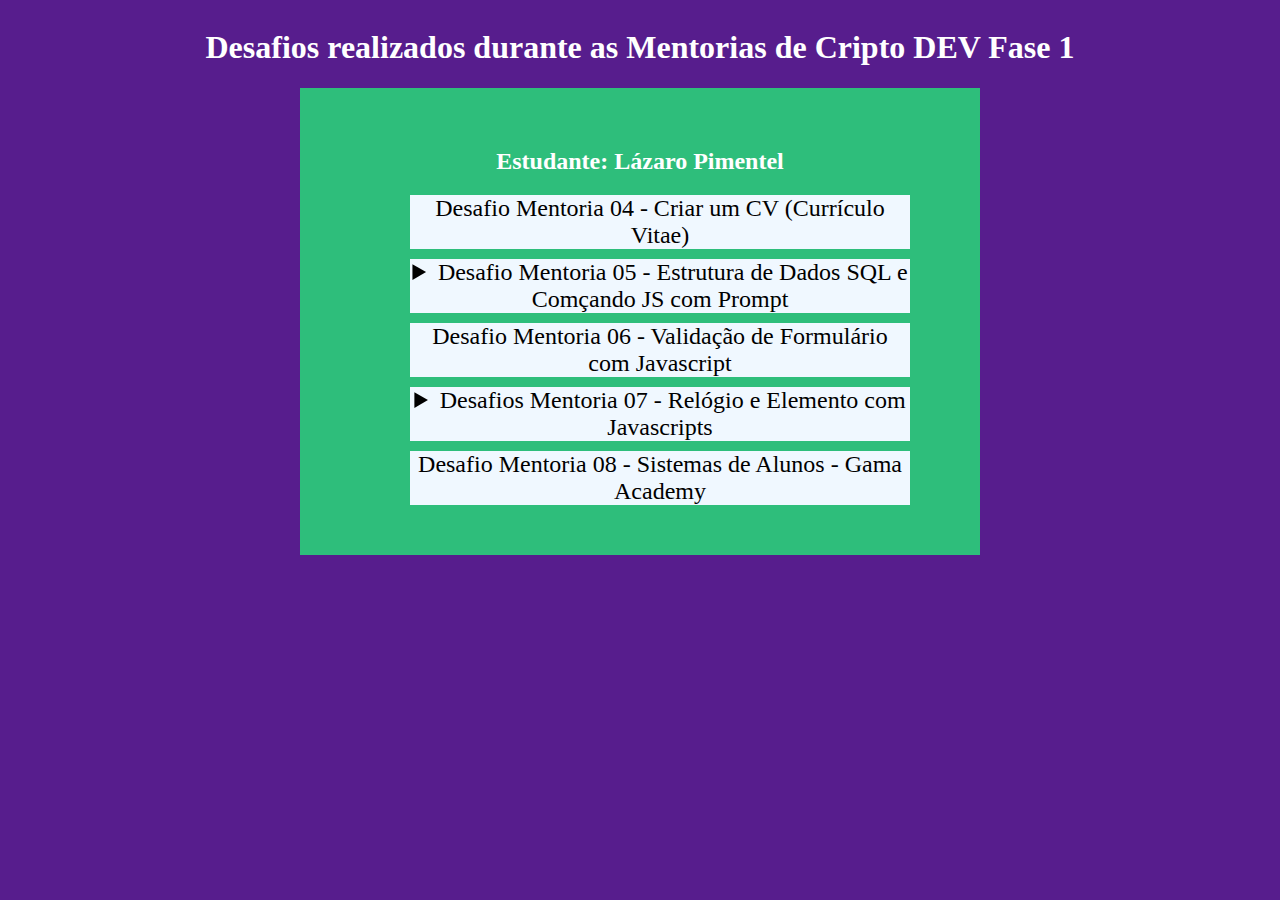
<file: index.html>
<!DOCTYPE html>
<html lang="en">
<head>
  <meta charset="UTF-8">
  <meta http-equiv="X-UA-Compatible" content="IE=edge">
  <meta name="viewport" content="width=device-width, initial-scale=1.0">
  <title>Document</title>
</head>

<style>
  body{
    display: flex;
    flex-direction: column;
    justify-content: center;
    align-items: center;
    background-color: rgb(87, 29, 141);
    color: #fff;
    text-align: center;
  }

  .content{
    display: grid;
    justify-content: center;
    width: 600px;
    padding: 40px;
    background-color: rgb(46, 190, 123);
    text-align: center;
  }

  h2{
    text-align: center;
  }
  ul{
    margin: auto;
  }

  li{
    list-style: none;
    font-size: 24px;
    margin-bottom: 10px;
    background-color: aliceblue;
    max-width: 500px;
    transition: .2s linear;
  }
  li:hover{
    background-color: rgb(190, 121, 255);
    text-decoration: underline;
    transform: scale(1.1);
    cursor: pointer;
  }

  a{
    color: #000;
    text-decoration: none;
  }
  summary{
    color: #000;
  }

  details li{
    display: block;
    margin: 20px auto;
    width: 400px;
  }


</style>

<body>
  <h1>Desafios realizados durante as Mentorias de Cripto DEV Fase 1</h1>
  <div class="content">
    <h2>Estudante: Lázaro Pimentel</h2>
    <ul>
      <li><a href="./pages/desafio03/index.html">Desafio Mentoria 04 - Criar um CV (Currículo Vitae)</a></li>
      
      <li>
        <details>
          <summary>Desafio Mentoria 05 - Estrutura de Dados SQL e Comçando JS com Prompt</summary>
          <ul>
            <li><a href="./pages/desafio04/index.html">Desafio Estrutura de Dados SQL</a></li>
            <li><a href="./pages/desafio05/index.html">Desafio Começando JS com prompt</a></li>
          </ul>
        </details>
      </li>

      <li><a href="./pages/desafio06/index.html">Desafio Mentoria 06 - Validação de Formulário com Javascript</a></li>
      <li>
        <details>
          <summary>Desafios Mentoria 07 - Relógio e Elemento com Javascripts</summary>
          <ul>
            <li>   <a href="./pages/desafio07/relogio.html">Relógio - Javascript</a></li>
            <li>       
              <a href="./pages/desafio07/elementos.html">Elementos com Javascript</a></li>
          </ul>
        </details>
      </li>
      <li><a href="./pages/desafio08/index.html">Desafio Mentoria 08 - Sistemas de Alunos - Gama Academy</a></li>
    </ul>
  </div>
</body>
</html>
</file>
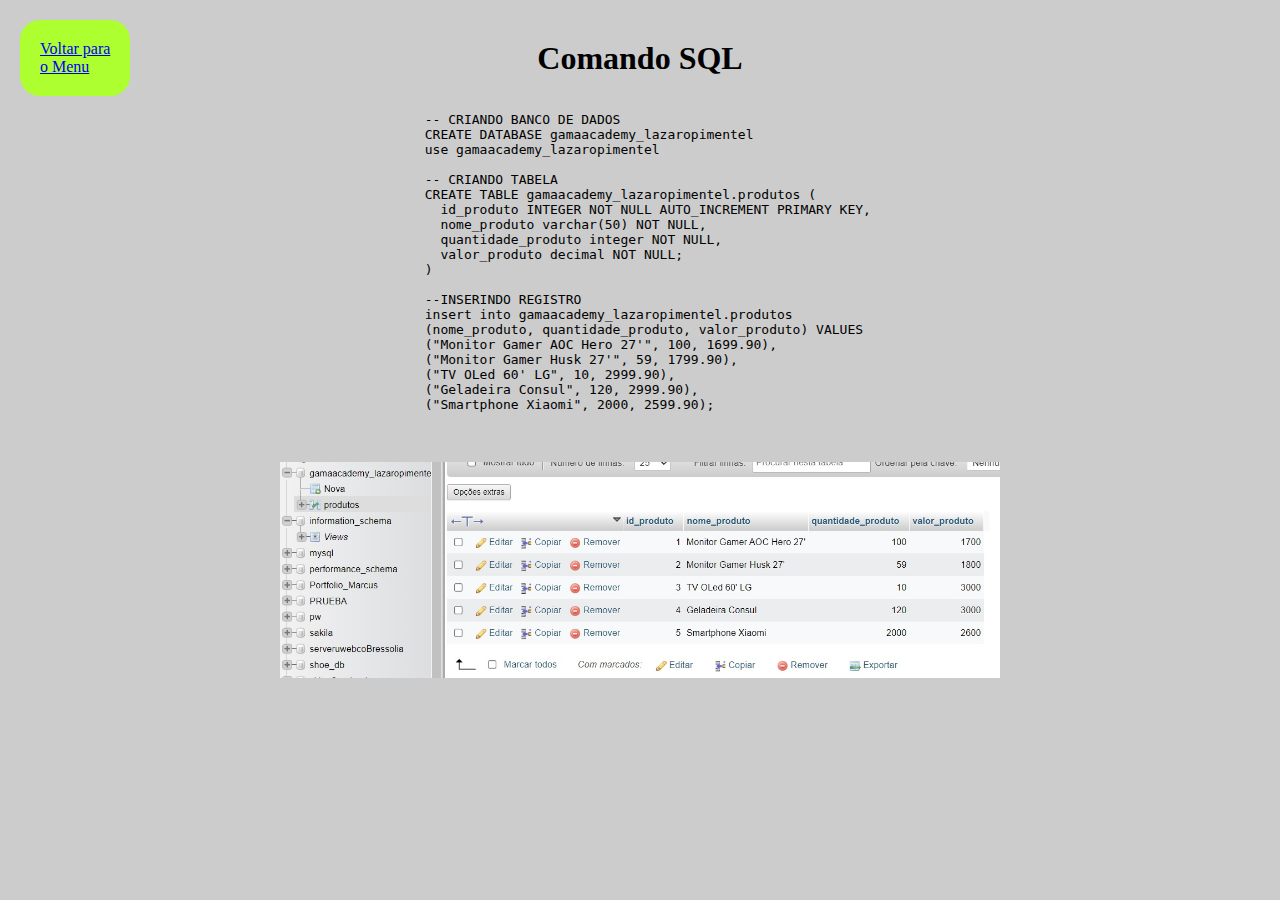
<file: pages/desafio04/index.html>
<!DOCTYPE html>
<html lang="en">
<head>
  <meta charset="UTF-8">
  <meta http-equiv="X-UA-Compatible" content="IE=edge">
  <meta name="viewport" content="width=device-width, initial-scale=1.0">
  <title>Estrutura de Dados</title>
</head>
<style>
*{
  margin: 0;
  padding: 0;
  box-sizing: border-box;
}

.content{
  height: 100vh;
  display: flex;
  flex-direction: column;
  align-items: center;
  gap: 10px;
  background-color: rgb(204, 204, 204);
  padding: 40px;
}


</style>

<body>
  <div class="return" style="padding: 20px;
  position: fixed;
  top: 20px;
  left: 20px;
  background-color: greenyellow;
  border-radius: 20px;">
    <a href="/index.html">Voltar para<br>
      o Menu</a>
  </div>

  <div class="content">
    <h1>Comando SQL</h1>
    <p>
      <pre>
        <code>
  -- CRIANDO BANCO DE DADOS
  CREATE DATABASE gamaacademy_lazaropimentel
  use gamaacademy_lazaropimentel
  
  -- CRIANDO TABELA
  CREATE TABLE gamaacademy_lazaropimentel.produtos (
    id_produto INTEGER NOT NULL AUTO_INCREMENT PRIMARY KEY,
    nome_produto varchar(50) NOT NULL,
    quantidade_produto integer NOT NULL,
    valor_produto decimal NOT NULL;
  )
  
  --INSERINDO REGISTRO
  insert into gamaacademy_lazaropimentel.produtos
  (nome_produto, quantidade_produto, valor_produto) VALUES
  ("Monitor Gamer AOC Hero 27'", 100, 1699.90),
  ("Monitor Gamer Husk 27'", 59, 1799.90),
  ("TV OLed 60' LG", 10, 2999.90),
  ("Geladeira Consul", 120, 2999.90),
  ("Smartphone Xiaomi", 2000, 2599.90);
        </code>
      </pre>
    </p>

    <img src="./assets/desafiobanco.jpg" alt="" width="60%">
  </div>

</body>
</html>
</file>
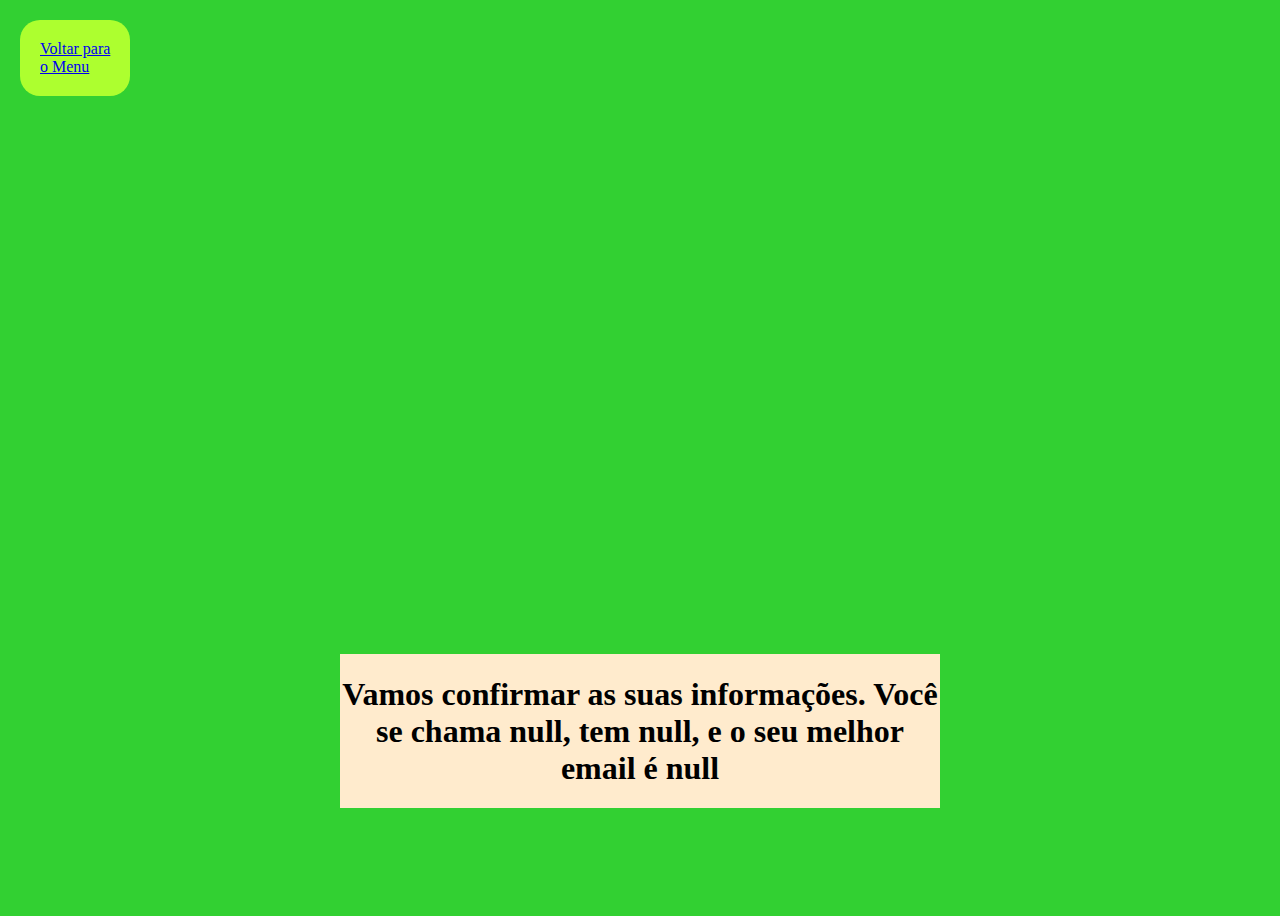
<file: pages/desafio05/index.html>
<!DOCTYPE html>
<html lang="en">
<head>
  <meta charset="UTF-8">
  <meta http-equiv="X-UA-Compatible" content="IE=edge">
  <meta name="viewport" content="width=device-width, initial-scale=1.0">
  <title>Brincando com Javascript</title>
</head>

  <style>
    body{
      background-color: rgb(50, 208, 50);
      height: 100vh;
      display: flex;
      justify-content: center;
      align-items: flex-end;
    }
    .box{
      width: 600px;
      height: auto;
      background-color: blanchedalmond;
      font-weight: bold;
      margin-bottom: 100px;
      text-align: center;
    }

  </style>

  <body>
    <div style="padding: 20px;
    position: fixed;
    top: 20px;
    left: 20px;
    background-color: greenyellow;
    border-radius: 20px;">
      <a href="/index.html">Voltar para<br>
        o Menu</a>
    </div>

    <div class="box">
      <h1></h1>
    </div>
  </body>
  
  <script>
    
    let nome, idade, email;
    let message = window.document.getElementsByTagName('h1')[0]

    alert("Olá, bem vindo ao Mundo Cripto DEV. Aqui você terá acesso as melhores aulas e mentorias online com o Suuuuper prof Ricardo Bomtempo que vai te auxiliar a se tornar um desenvolvedor e entrar no mercado de trabalho na área de tecnologia. Mas precisamos de algumas informações vamos lá")

    nome=prompt("Vamos lá! Digite o seu nome:");
    idade=prompt("Digite a sua idade:");
    email=prompt("Digite o seu melhor email:");
    
    alert(`Vamos confirmar as suas informações. Você se chama ${nome}, tem ${idade} anos, e o seu melhor email é ${email}`);

    message.innerHTML = `Vamos confirmar as suas informações. Você se chama ${nome}, tem ${idade}, e o seu melhor email é ${email}`;

  </script>
<body>
</body>
</html>
</file>
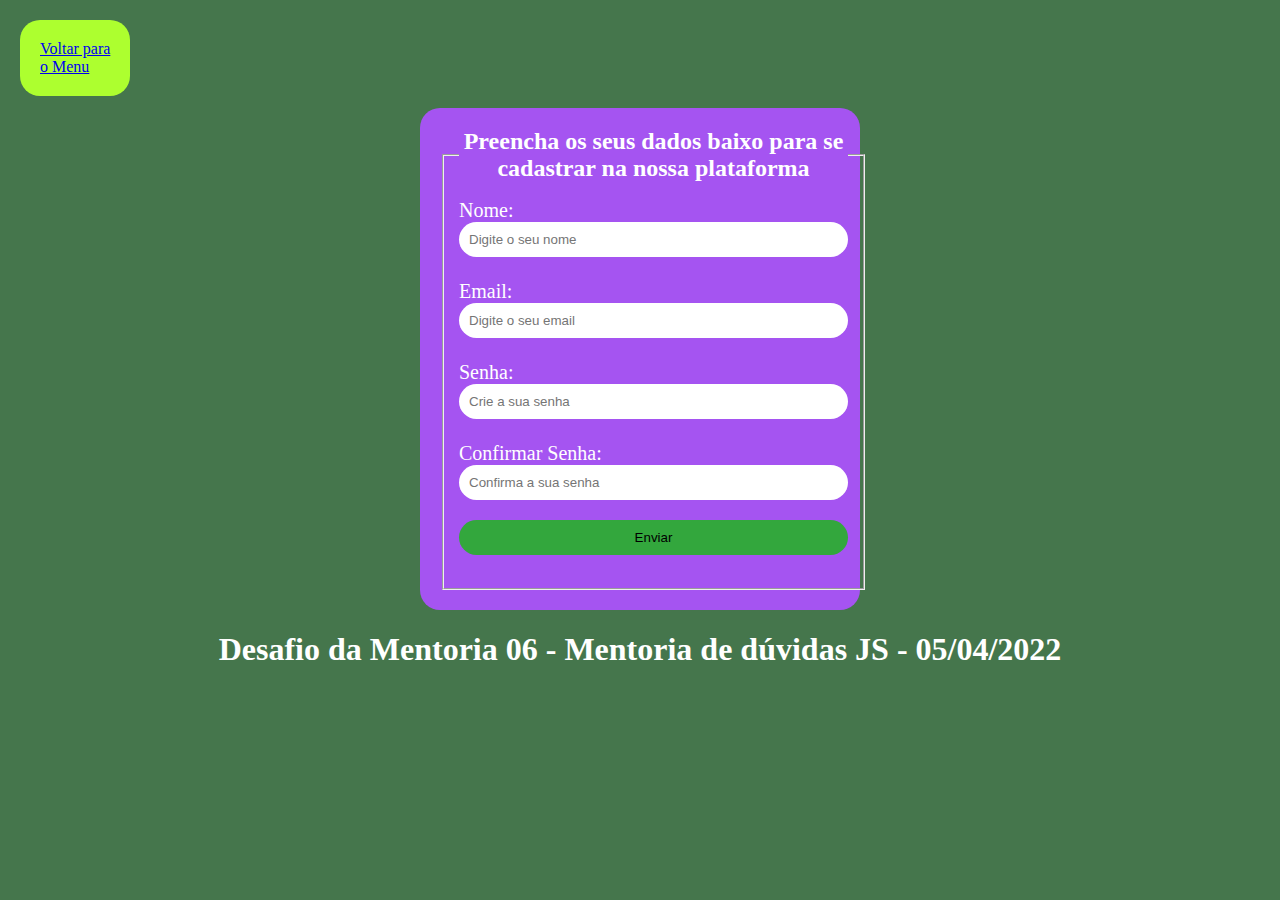
<file: pages/desafio06/index.html>
<!DOCTYPE html>
<html lang="en">
<head>
  <meta charset="UTF-8">
  <meta http-equiv="X-UA-Compatible" content="IE=edge">
  <meta name="viewport" content="width=device-width, initial-scale=1.0">
  <title>Desafio - Formulário Gama Academy</title>
</head>

<script>
  function validar(){
    var yourName = cadastro.name_user.value;
    var yourEmail = cadastro.email_user.value;
    var yourPass = cadastro.password_user.value;
    var yourPassRepeat = cadastro.repeat_password_user.value;

    if(yourName==""){
      alert("Por favor digite um nome válido");
      cadastro.name_user.focus();
      return false;
    }

    if(yourEmail==""){
      alert("Por favor digite o seu email");
      cadastro.email_user.focus();
      return false;
    }

    if(yourPass==""){
      alert("Digite sua senha");
      cadastro.password_user.focus();
      return false;
    }

    if(yourPassRepeat==""){
      alert("Confirme sua senha");
      cadastro.repeat_password_user.focus();
      return false;
    }

    if(yourPass != yourPassRepeat){
      alert("Suas senhas não são iguais");
      cadastro.repeat_password_user.focus();
      return false
    }

    alert(`Recebemos o seu cadastro, você pode confirmar no seu email ${yourEmail}, nos veremos em breve ${yourName}`)
  }
</script>

<style>
  body{
    display: flex;
    align-items: center;
    flex-direction: column;
    justify-content: center;
    background-color: rgb(69, 118, 76);
  }

  h1{
    text-align: center;
    color: #fff;
  }

  form{
    width: 400px;
    background-color: rgb(165, 84, 241);
    border-radius: 20px;
    padding: 20px;
    text-align: left;
    color: rgb(255, 255, 255);
    font-size: 20px;
    margin-top: 100px;
  }

  legend{
    font-weight: bold;
    font-size: 24px;
    text-align: center;
    margin-bottom: 10px;
  }

  input{
    border: none;
    padding: 10px;
    border-radius: 20px;
  }

  .btn{
    width: 100%;
    padding: 10px 30px;
    margin: 20px 0px;
    cursor: pointer;
    transition: .2s linear;
    background-color: rgb(51, 167, 61);
  }

  .btn:hover{
    filter: brightness(140%);
  
  }

</style>

<body>
  <div style="padding: 20px;
  position: fixed;
  top: 20px;
  left: 20px;
  background-color: greenyellow;
  border-radius: 20px;">
    <a href="/index.html">Voltar para<br>
      o Menu</a>
  </div>

  <form id="cadastro" method="post">
    <fieldset>
    <legend>Preencha os seus dados baixo para se cadastrar na nossa plataforma</legend>

    <label>Nome:</label>
    <input type="text" name="name_user" placeholder="Digite o seu nome" size="44"><br><br>

    <label>Email:</label>
    <input type="email" name="email_user" placeholder="Digite o seu email" size="44"><br><br>

    <label>Senha:</label>
    <input type="password" name="password_user" placeholder="Crie a sua senha" size="44"><br><br>

    <label>Confirmar Senha:</label>
    <input type="password" name="repeat_password_user" placeholder="Confirma a sua senha" size="44">

    <input type="button" class="btn" value="Enviar" onclick="validar()">
  </fieldset>
  </form>

  <h1>Desafio da Mentoria 06 - Mentoria de dúvidas JS - 05/04/2022</h1>

</body>
</html>
</file>
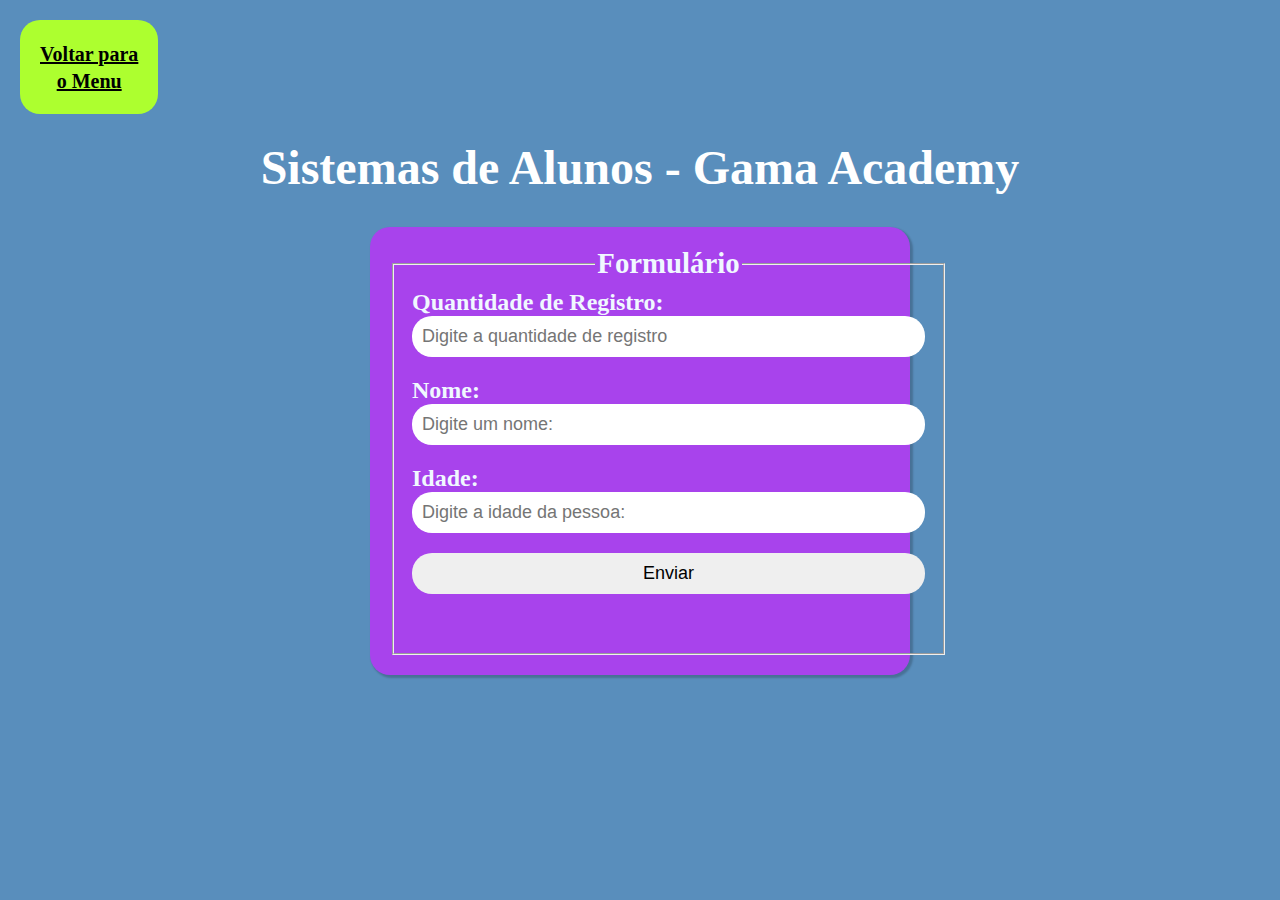
<file: pages/desafio08/index.html>
<!DOCTYPE html>
<html lang="en">
<head>
  <meta charset="UTF-8">
  <meta http-equiv="X-UA-Compatible" content="IE=edge">
  <meta name="viewport" content="width=device-width, initial-scale=1.0">
  <title>Sistemas de Alunos - Gama Academy</title>
</head>

<style>
  body{
    background-color: rgb(89, 142, 188);
    color: #fff;
    text-align: center;
    font-size: 24px;
    font-weight: bold;
    padding-top: 100px;
  }
  form{
      margin: 0 auto;
      width: 500px;
      background-color: rgb(168, 67, 236);
      color: aliceblue;
      text-align: left;
      padding: 20px;
      border-radius: 20px;
      box-shadow: 2px 2px 2px 1px rgba(0, 0, 0, 0.2);
  }

  legend{
    font-size: larger;
    text-align: center;
  }

  input{
    padding: 10px;
    border-radius: 20px;
    border: none;
    font-size: large;
    margin-bottom: 20px;
    outline: none;
  }

  input[type=button]{
    cursor: pointer;
    transition: .2s;
    width: 100%;
  }
  input[type=button]:hover{
    background-color: rgb(46, 203, 46);
  }

  #resultado{
    text-align: center;
  }

</style>

<body>
   <div style="padding: 20px;
  position: fixed;
  top: 20px;
  left: 20px;
  background-color: greenyellow;
  border-radius: 20px;
  ">
    <a style="color: #000;
 font-size: 20px; " href="/index.html">Voltar para<br>
      o Menu</a>
  </div>

  <h1>Sistemas de Alunos - Gama Academy</h1>

  <form id="formulario">
    <fieldset>
      <legend>Formulário</legend>

      <label>Quantidade de Registro:</label>
      <input type="text" name="qtd" placeholder="Digite a quantidade de registro"
      size="45"><br>

      <label>Nome:</label>
      <input type="text" name="nome" placeholder="Digite um nome:" size="45"><br>

      <label>Idade:</label>
      <input type="text" name="idade" placeholder="Digite a idade da pessoa:" size="45"><br>

      <input type="button" value="Enviar" onclick="adicionar()" accesskey="Enter">

      <p id="resultado"></p>
    </fieldset>
  </form>

  <p class="lista"></p> 

  <script>
    const nomes = [];
    const idades = [];
    var indice = 0;
    
    function adicionar(){
      var registrarNome = formulario.nome.value;
      var registrarIdade = formulario.idade.value;
      var registrarQtd = formulario.qtd.value;
      
      var listar_registro =  document.getElementById("resultado").innerHTML
      nomes.push(registrarNome)
      idades.push(registrarIdade)
      

      if (indice < registrarQtd){
        document.getElementById("resultado").innerHTML = listar_registro = listar_registro + `${nomes[indice]} tem ${idades[indice]}  anos<br>`
        
        indice++
        return        
      }
    }
  </script>
</body>
</html>
</file>
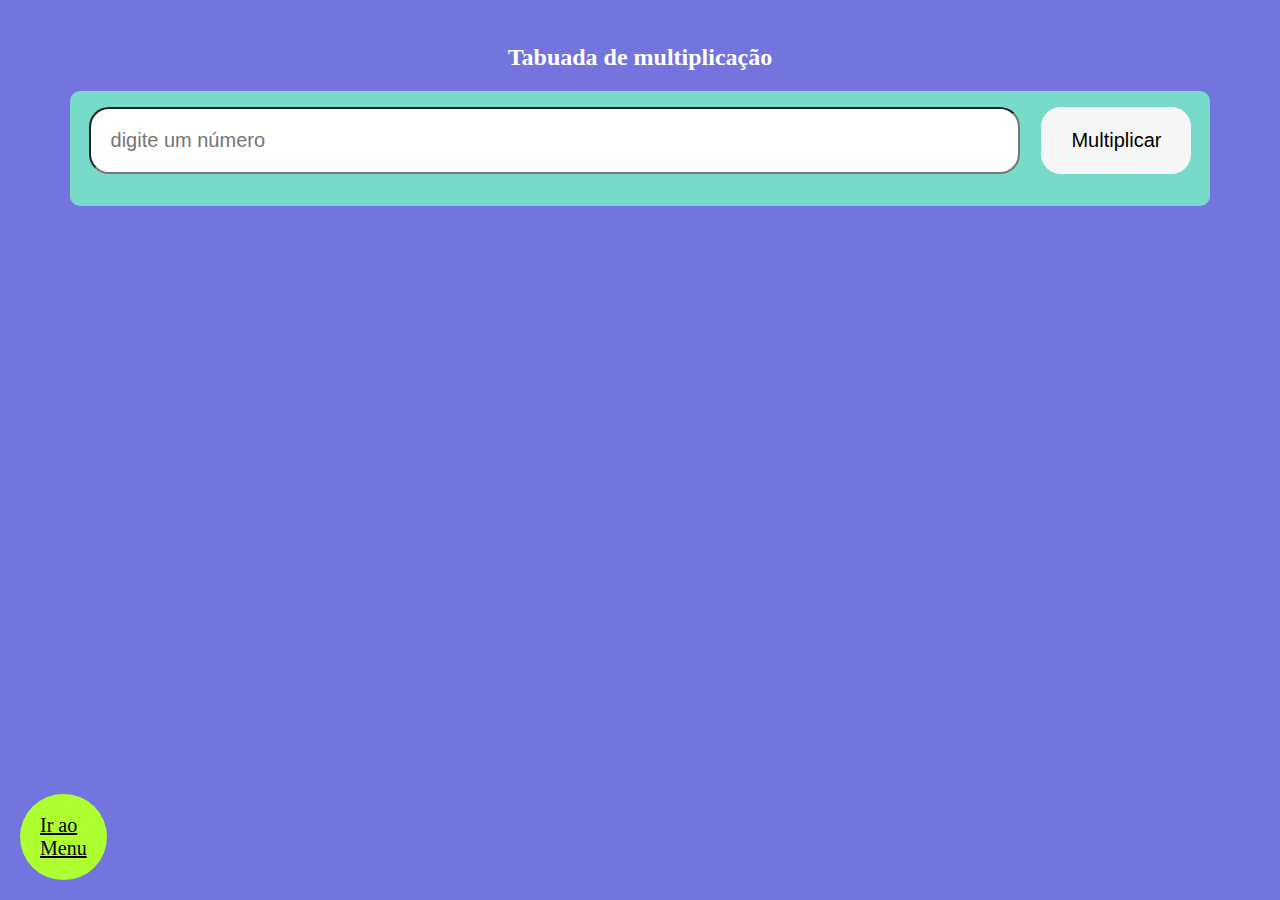
<file: pages/desafio09/index.html>
<!DOCTYPE html>
<html lang="en">

<head>
  <meta charset="UTF-8">
  <meta http-equiv="X-UA-Compatible" content="IE=edge">
  <meta name="viewport" content="width=device-width, initial-scale=1.0">
  <title>Document</title>
</head>

<style>
  body {
    background-color: rgb(116, 116, 223);
    padding: 1rem;
  }

  h2 {
    text-align: center;
    color: #fff;
  }

  #calculadora {
    background-color: rgb(120, 219, 201);
    width: 90%;
    margin: auto;
    border: none;
    border-radius: 10px;
    padding: 1rem;
  }

  #entrada {
    border-radius: 20px;
    padding: 20px;
    font-size: 20px;
    width: 80%;
  }

  .inputs {
    display: flex;
    flex: row;
    justify-content: space-around;
    gap: 1rem;
  }

  input[type=button] {
    width: 150px;
    padding: 20px;
    font-size: 20px;
    background-color: rgb(247, 247, 247);
    transition: .2s;
    outline: none;
    border: none;
    border-radius: 20px;
  }

  input[type=button]:hover {
    background-color: rgb(123, 250, 125);
  }

  #saida {
    font-size: 20px;
    font-weight: bold;
    text-align: center;
    margin-top: 1rem;
  }

  @media (max-width: 480px) {
    .inputs{
      flex-direction: column;
      justify-content: flex-start;
      align-items: center;
    }
  }
</style>

<body>
  <div>
    <h2>Tabuada de multiplicação</h2>

    <form action="" id="calculadora">

      <div class="inputs">
        <input name="entrada" id="entrada" type="number" placeholder="digite um número">
        <input type="button" value="Multiplicar" onclick="multiplicar()">
      </div>

      <div id="saida"></div>
    </form>

  </div>

  <div style="padding: 20px;
  position: fixed;
  bottom: 20px;
  left: 20px;
  background-color: greenyellow;
  border-radius: 50px;
  ">
    <a style="color: #000;
 font-size: 20px; " href="/index.html">Ir ao<br>
      Menu</a>
  </div>
  
  <script>

    function multiplicar() {
      var numero = calculadora.entrada.value;
      var tabuada = "";

      if (numero == "") {
        document.getElementById("saida").innerHTML = `Por favor digite um número`
        alert("Por favor digite um número")
      } else {
        for (let i = 0; i <= 10; i++) {
          tabuada += `<p>${numero} X ${i} = ${numero * i}</p>`
          document.getElementById("saida").innerHTML = tabuada
        }
      }
    }
  </script>
</body>

</html>
</file>
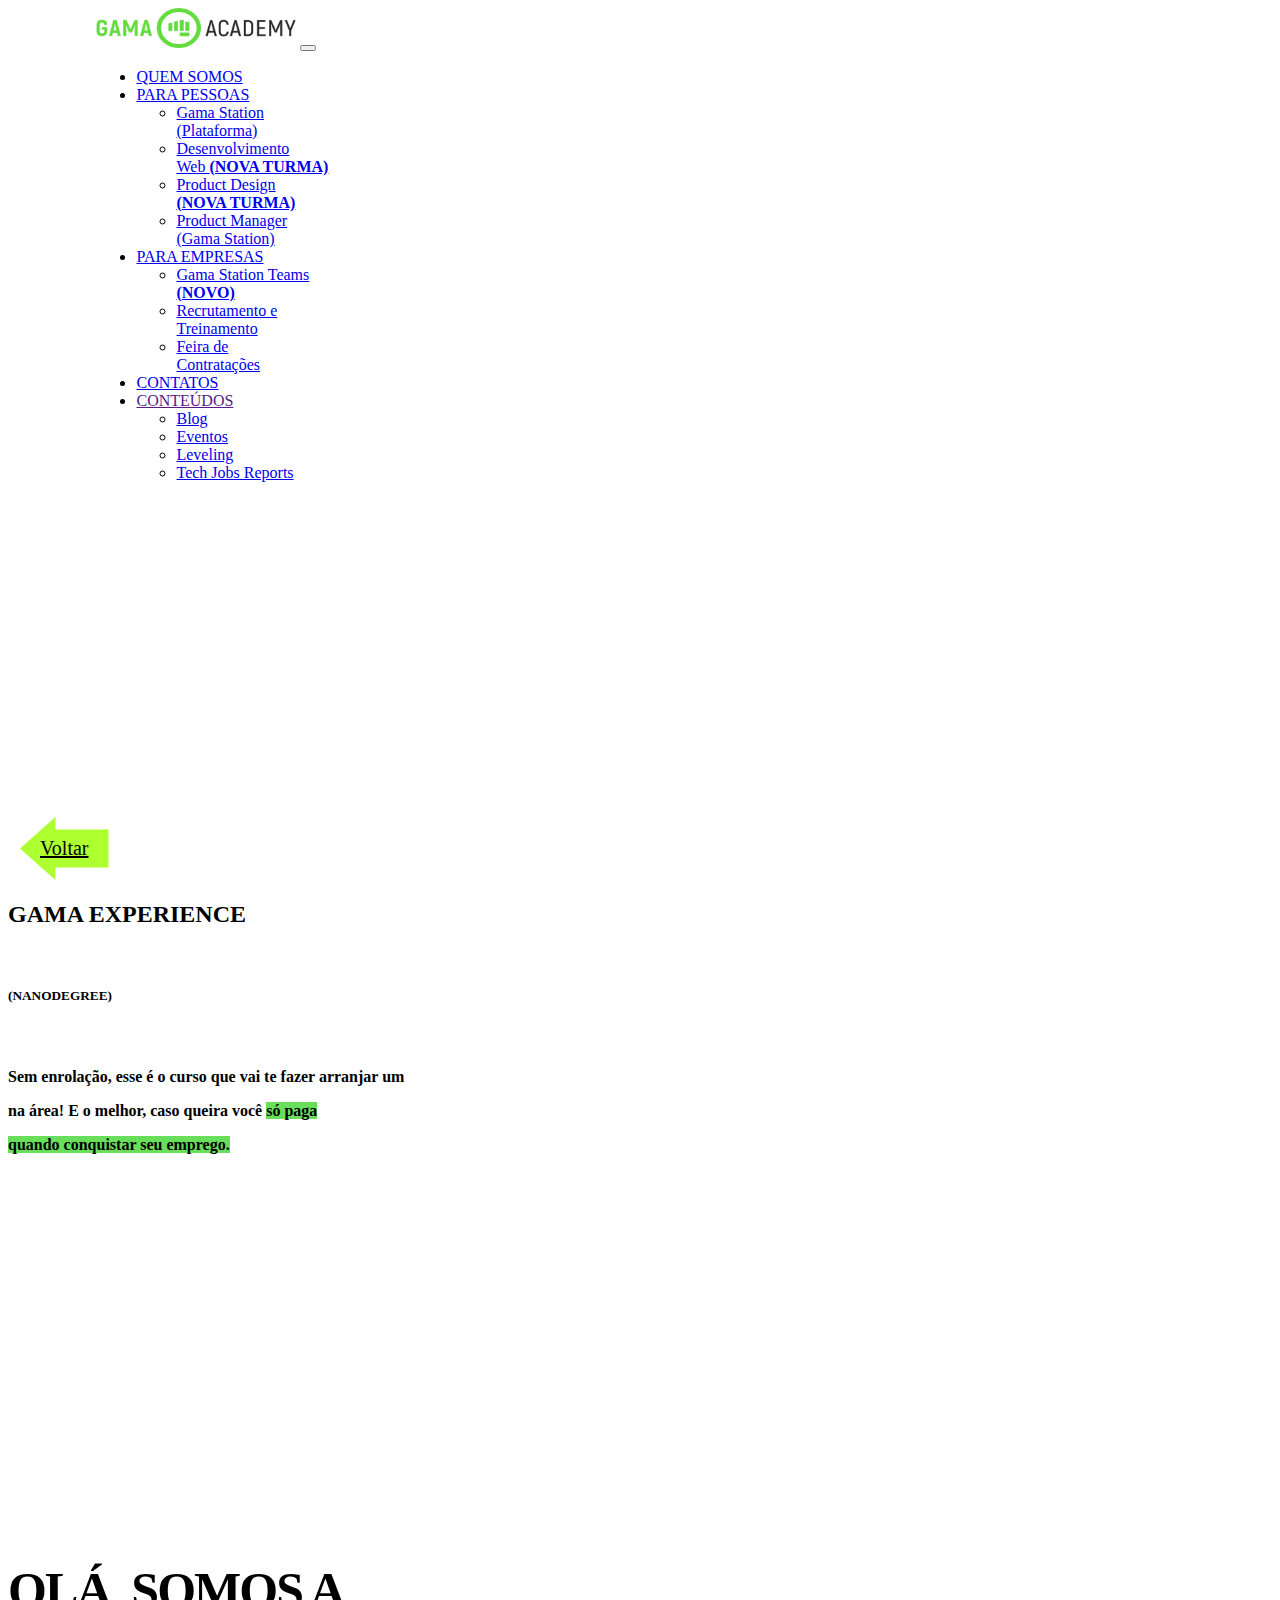
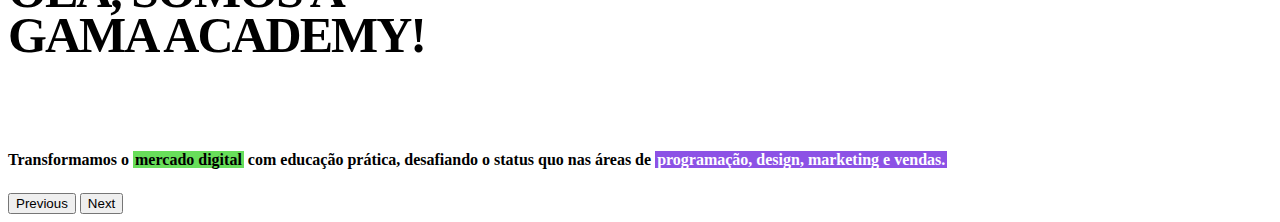
<file: pages/desafio10/index.html>
<!DOCTYPE html>
<html lang="en">
<head>
  <meta charset="UTF-8">
  <meta http-equiv="X-UA-Compatible" content="IE=edge">
  <meta name="viewport" content="width=device-width, initial-scale=1.0">
  <title>Menu navbar - bootstrap</title>

  <!-- !Chamada da biblioteca CSS do BootStrap -->
  <link href="https://cdn.jsdelivr.net/npm/bootstrap@5.1.3/dist/css/bootstrap.min.css" rel="stylesheet" integrity="sha384-1BmE4kWBq78iYhFldvKuhfTAU6auU8tT94WrHftjDbrCEXSU1oBoqyl2QvZ6jIW3" crossorigin="anonymous">

  <!-- !Chamada da biblioteca JS do BootStrap -->
  <script src="https://cdn.jsdelivr.net/npm/@popperjs/core@2.10.2/dist/umd/popper.min.js" integrity="sha384-7+zCNj/IqJ95wo16oMtfsKbZ9ccEh31eOz1HGyDuCQ6wgnyJNSYdrPa03rtR1zdB" crossorigin="anonymous"></script>
  <script src="https://cdn.jsdelivr.net/npm/bootstrap@5.1.3/dist/js/bootstrap.min.js" integrity="sha384-QJHtvGhmr9XOIpI6YVutG+2QOK9T+ZnN4kzFN1RtK3zEFEIsxhlmWl5/YESvpZ13" crossorigin="anonymous"></script>

</head>

<style>
  p{
    font-weight: bold;
    line-height: 34px;
  }
 
  h1{
    font-size: 50px;
    line-height: 45px;
    text-align: left;
    letter-spacing: -2px;
  }

  .nav-position{
    margin-bottom: 5rem;
  }
  .nav-container-position{
    margin: 0 7%;
  }

  .mark-primary{
    background-color: #68de5a;
    padding: 0 2px;

  }

  .mark-secondary{
    background-color: #8c52e5;
    color: white;
    padding: 0 2px;

  }
</style>


<body>

  <div style="padding: 20px;
  position: fixed;
  bottom: 20px;
  left: 20px;
  background-color: greenyellow;
  clip-path: polygon(40% 0%, 40% 20%, 100% 20%, 100% 80%, 40% 80%, 40% 100%, 0% 50%);
  ">
    <a style="color: #000;
 font-size: 20px;" href="/index.html">Voltar</a>
  </div>
    <!-- Criando um menu do tipo Navbar -->
    <nav class="navbar navbar-expand-lg navbar-light bg-light nav-position" >
      <div class="container-fluid nav-container-position">
        <a class="navbar-brand" href="#"><img src="./imgs/logo-gama-academy.png" alt="logo gama academy" width="200" height="40"></a>
        <button class="navbar-toggler" type="button" data-bs-toggle="collapse" data-bs-target="#navbarSupportedContent" aria-controls="navbarSupportedContent" aria-expanded="false" aria-label="Toggle navigation">
          <span class="navbar-toggler-icon"></span>
        </button>
        <div class="collapse navbar-collapse" id="navbarSupportedContent">
          <ul class="navbar-nav me-auto mb-2 mb-lg-0">
            <li class="nav-item">
              <a class="nav-link active" aria-current="page" href="#">QUEM SOMOS</a>
            </li>           
            <li class="nav-item dropdown">
              <a class="nav-link dropdown-toggle" href="#" id="navbarDropdown" role="button" data-bs-toggle="dropdown" aria-expanded="false">
                PARA PESSOAS
              </a>
              <ul class="dropdown-menu" aria-labelledby="navbarDropdown">
                <li><a class="dropdown-item" href="https://pages.gama.academy/app-gama-station/">Gama Station<br>(Plataforma)</a></li>
                <li><a class="dropdown-item" href="https://www.gama.academy/gama-experience/desenvolvimento-web">Desenvolvimento<br>Web <b>(NOVA TURMA)</b></a></li>
                <li><a class="dropdown-item" href="https://www.gama.academy/gama-experience/product-design">Product Design <br> <b>(NOVA TURMA)</b></a></li>
                <li><a class="dropdown-item" href="https://www.gama.academy/jornada-product-manager">Product Manager <br> (Gama Station)</a></li>
              </ul>
            </li>
            <li class="nav-item dropdown">
              <a class="nav-link dropdown-toggle" href="#" id="navbarDropdown" role="button" data-bs-toggle="dropdown" aria-expanded="false">
                PARA EMPRESAS
              </a>
              <ul class="dropdown-menu" aria-labelledby="navbarDropdown">
                <li><a class="dropdown-item" href="https://pages.gama.academy/gama-station-teams/?utm_medium=site-gama&utm_source=organico&utm_campaign=gama-station-teams">Gama Station Teams<br><b>(NOVO)</b></a></li>
                <li><a class="dropdown-item" href="https://www.gama.academy/empresas">Recrutamento e<br> Treinamento</a></li>
                <li><a class="dropdown-item" href="https://www.gama.academy/feira-de-contratacoes">Feira de<br> Contratações</a></li>
              </ul>
            </li>
            <li class="nav-item">
              <a class="nav-link active" aria-current="page" href="https://www.gama.academy/#Contato">CONTATOS</a>
            </li>          
            <li class="nav-item dropdown">
              <a class="nav-link dropdown-toggle" href="" id="navbarDropdown" role="button" data-bs-toggle="dropdown" aria-expanded="false">
                CONTEÚDOS
              </a>
              <ul class="dropdown-menu" aria-labelledby="navbarDropdown">
                <li><a class="dropdown-item" href="https://blog.gama.academy/">Blog</a></li>
                <li><a class="dropdown-item" href="https://www.gama.academy/eventos">Eventos</a></li>
                <li><a class="dropdown-item" href="https://blog.gama.academy/gama-leveling/">Leveling</a></li>
                <li><a class="dropdown-item" href="https://pages.gama.academy/tech-jobs-report-2021/">Tech Jobs Reports</a></li>
              </ul>
            </li>
          </ul>
        </div>
      </div>
    </nav>

    <!-- Criando a sessão da nossa página -->
    <div class="container">
              <!-- Inserindo um Banner Carrousel -->
              <div class="row">
                <div id="carouselExampleControls" class="carousel slide" data-bs-ride="carousel">
                  <div class="carousel-inner">
                    <div class="carousel-item active">
                      <div class="row">
                        <div class="col">
                          <iframe width="560" height="315" src="https://www.youtube.com/embed/G6wb5qhFcHA" title="YouTube video player" frameborder="0" allow="accelerometer; autoplay; clipboard-write; encrypted-media; gyroscope; picture-in-picture" allowfullscreen></iframe>
                        </div>
                        <div class="col">
                          <h2><b>GAMA EXPERIENCE</b></h2> <br>
                          <h5>(NANODEGREE)</h5>
                          <br>
                          <p>Sem enrolação, esse é o curso que vai te fazer arranjar um <br> na área! E o melhor, caso queira você <mark style="background-color: #68de5a
                            ;">só paga<br> quando conquistar seu emprego.</mark></p>
                        </div>
                      </div>
  
                    </div>
                    <div class="carousel-item">
                      <div class="row">
                        <div class="col">
                          <iframe width="627" height="352" src="https://www.youtube.com/embed/YmfBy9mihL0" title="YouTube video player" frameborder="0" allow="accelerometer; autoplay; clipboard-write; encrypted-media; gyroscope; picture-in-picture" allowfullscreen></iframe>
                        </div>
                        <div class="col">
                          <h1><b>OLÁ, SOMOS A <br>
                            GAMA ACADEMY!</b></h1> <br>
                          <br>
                          <p>Transformamos o <mark class="mark-primary">mercado digital</mark> com educação prática, desafiando o status quo nas áreas de <mark class="mark-secondary">programação, design, marketing e vendas.</mark></p>
                        </div>
                      </div>
                    </div>
                    <!-- <div class="carousel-item">
                      <img src="..." class="d-block w-100" alt="...">
                    </div> -->
                  </div>
                  <button class="carousel-control-prev" type="button" data-bs-target="#carouselExampleControls" data-bs-slide="prev">
                    <span class="carousel-control-prev-icon" aria-hidden="true"></span>
                    <span class="visually-hidden">Previous</span>
                  </button>
                  <button class="carousel-control-next" type="button" data-bs-target="#carouselExampleControls" data-bs-slide="next">
                    <span class="carousel-control-next-icon" aria-hidden="true"></span>
                    <span class="visually-hidden">Next</span>
                  </button>
                </div>
              </div>
    </div>

</body>
</html>
</file>
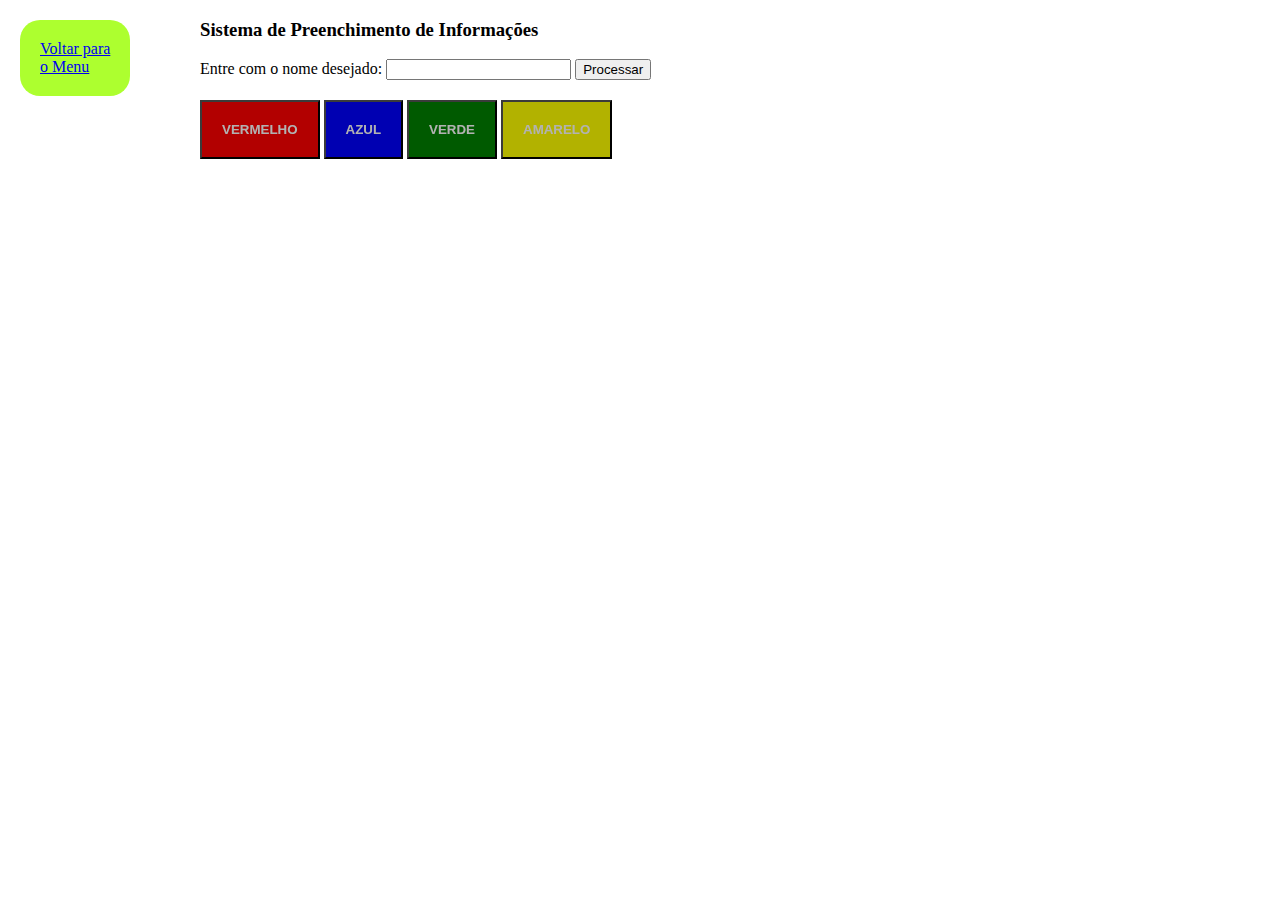
<file: pages/desafio07/elementos.html>
<!DOCTYPE html>
<html lang="en">
<head>
  <meta charset="UTF-8">
  <meta http-equiv="X-UA-Compatible" content="IE=edge">
  <meta name="viewport" content="width=device-width, initial-scale=1.0">
  <title>Criação de Elementos com Javascript</title>
 
</head>

<style>
  #page{
    margin-left: 200px;
  }

  input[type="button"] {
    padding: 20px;
    color: #fff;
    font-weight: bold;
    filter: brightness(70%);
  }
  input[type="button"]:hover{
    cursor: pointer;
    filter: brightness(140%);
  }

  #red{
    background-color: #ff0000;
  }
  #blue{
    background-color: #0000ff;
  }
  #green{
    background-color: #008000;
  }
  #yellow{
    background-color: #ffff00;
  }
</style>


<body id="page">
  <div style="padding: 20px;
  position: fixed;
  top: 20px;
  left: 20px;
  background-color: greenyellow;
  border-radius: 20px;">
    <a href="/index.html">Voltar para<br>
      o Menu</a>
  </div>

  <h3>Sistema de Preenchimento de Informações</h3>
  <label>Entre com o nome desejado:</label>
  <input type="text" id="inserir_nome">
  <input type="submit" onclick="processa_nome()" value="Processar" accesskey="enter">

  <!-- Criando uma lista de nomes -->
  <ul id="lista">

  </ul>

  <h2 id="lista_horizontal"></h2>

  <input type="button" value="VERMELHO" id="red" onclick="red()">
  <input type="button" value="AZUL" id="blue" onclick="blue()">
  <input type="button" value="VERDE" id="green" onclick="green()">
  <input type="button" value="AMARELO" id="yellow" onclick="yellow()">

  <script>

    function green() {
      var page = document.getElementById("page")
      page.style.backgroundColor = "#008000";
    }

    function red() {
      var page = document.getElementById("page")
      page.style.backgroundColor = "#ff0000";
    }

    function yellow() {
      var page = document.getElementById("page")
      page.style.backgroundColor = "#ffff00";
    }

    function blue() {
      var page = document.getElementById("page")
      page.style.backgroundColor = "#0000ff";
    }


    function processa_nome(){
      var super_nome=document.getElementById("inserir_nome").value;
      var list_nomes=document.getElementById("lista").innerHTML;

      if(super_nome==""){
        alert("Por favor preencha o campo com o nome")
      } else {
        list_nomes=list_nomes+"<li>"+super_nome+"</li>"
        document.getElementById("lista_horizontal").innerHTML += `${super_nome}, `
      }

      document.getElementById('lista').innerHTML=list_nomes;
      document.getElementById("inserir_nome").focus;

      inserir_nome.value=""
    }

 
  </script>
</body>

</html>
</file>
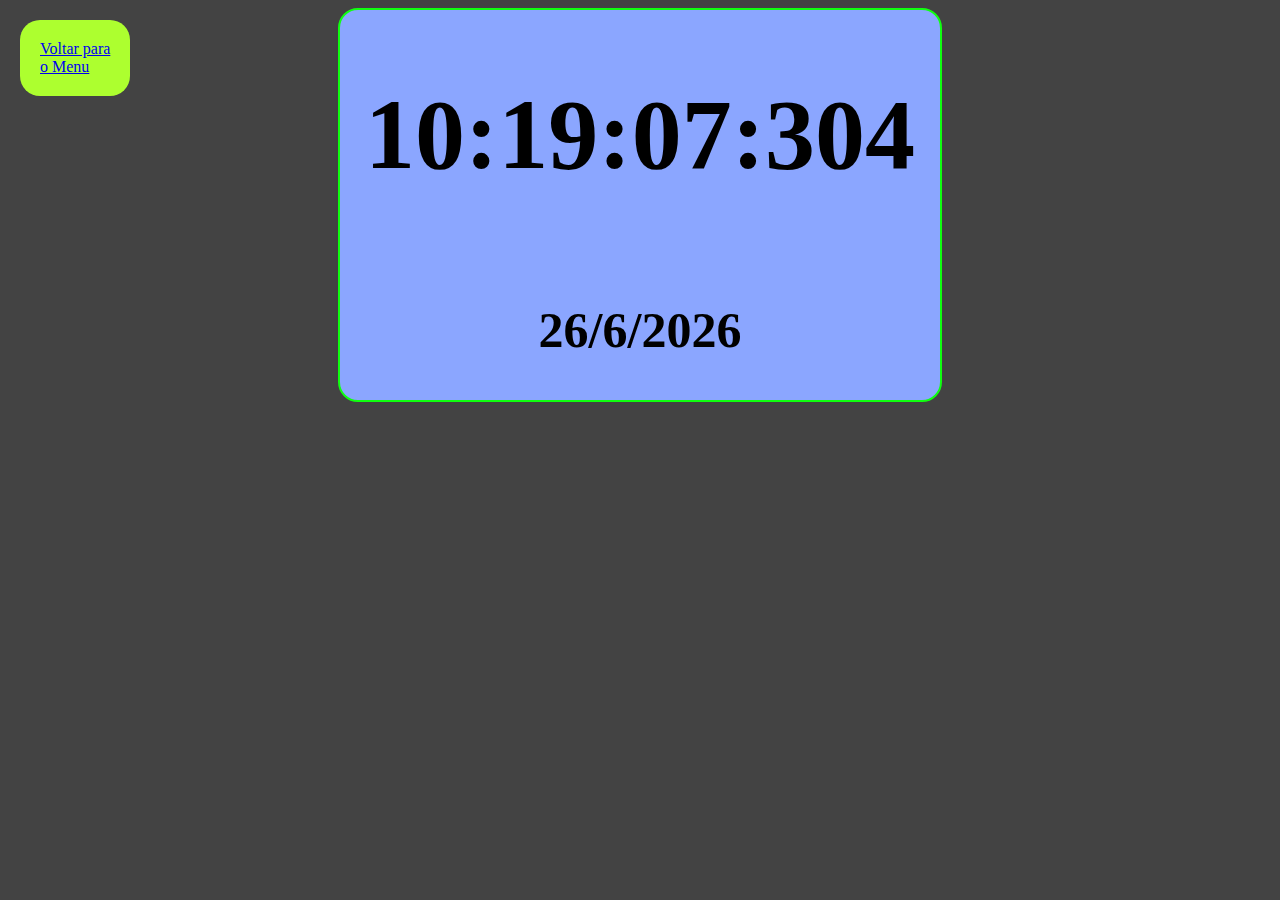
<file: pages/desafio07/relogio.html>
<!DOCTYPE html>
<html lang="en">
<head>
  <meta charset="UTF-8">
  <meta http-equiv="X-UA-Compatible" content="IE=edge">
  <meta name="viewport" content="width=device-width, initial-scale=1.0">
  <title>Relógio Digital</title>
</head>

<style>

  body{
    background-color: rgb(67, 67, 67);
  }

  .box{
    display: flex;
    flex-direction: column;
    align-items: center;
    justify-content: center;
    width: 600px;
    border-radius: 20px;
    border: 2px solid rgb(16, 255, 16);
    background-color: rgb(139, 166, 255);
    margin: 0 auto;
  }

  h1{
    font-size: 100px;
  }

  h2{
    font-size: 50px;
  }
</style>

<body>
  <div style="padding: 20px;
  position: fixed;
  top: 20px;
  left: 20px;
  background-color: greenyellow;
  border-radius: 20px;">
    <a href="/index.html">Voltar para<br>
      o Menu</a>
  </div>

  <div class="box">
    <h1 id="hora"></h1>
    <h2 id="data"></h2>
  </div>

  <script>
    setInterval(function() {
      // Criamos uma variável e atribuímos s função Date()
      let novaHora = new Date();

      let year = novaHora.getFullYear();
      let mes = novaHora.getMonth();
      let dia = novaHora.getDate();
      let hora = novaHora.getHours();
      let minuto = novaHora.getMinutes();
      let segundo = novaHora.getSeconds();
      let milissegundo = novaHora.getMilliseconds();

      // Vincular estar variaveis ao relogio do HTML
      minuto=zero(minuto);
      segundo=zero(segundo);

      document.getElementById("hora").textContent=`${hora}:${minuto}:${segundo}:${milissegundo}`

      document.getElementById("data").textContent=`${dia}/${mes}/${year}`

    }, 1)

    // A função zero, permite contactenar a string (número) 0 em frente aos números mantendo o zero na frente dos número menores que 10, assim por diante

    function zero(x){
      if(x<10){
        x="0"+x;
      } return x;
    }
</script>
</body>
</html>
</file>
